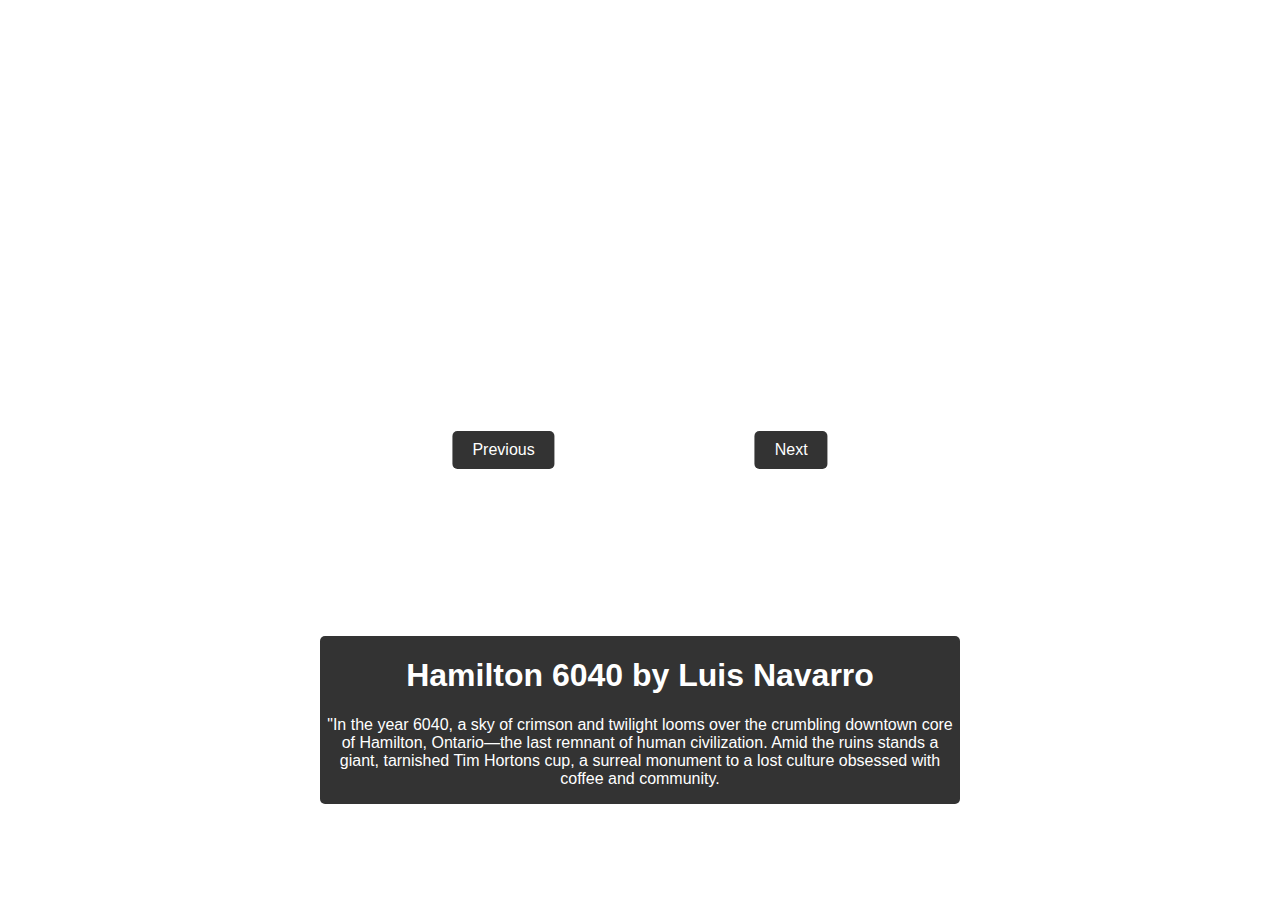
<file: index.html>
<!DOCTYPE html>
<html lang="en">
<head>
  <meta charset="UTF-8">
  <meta name="viewport" content="width=device-width, initial-scale=1.0">
  <link rel="stylesheet" href="styles.css">
  <script src="https://aframe.io/releases/1.6.0/aframe.min.js"></script>
  
</head>
<body>
  <!-- VR Scene -->
  <a-scene>

<a-assets>
<!-- A video of space asteroids -->
  <video 
  id="myAsteroidsVideo" 
  src="https://mediaart-3bb3.github.io/vr_assets_fall_2024/videos/asteroids.mp4" 
  loop="true"
  crossorigin="anonymous"
  ></video>

  <audio 
    src="https://mediaart-3bb3.github.io/vr_assets_fall_2024/audios/space-sounds.mp3" 
    loop="true"
    crossorigin="anonymous"
  ></audio>
  
</a-assets>

<!-- <a-entity environment="preset: yavapai; dressingAmount: 500;"></a-entity> -->
  

<!--  a custom sky playing the asteroids video from above -->
<a-sky src="#myAsteroidsVideo"></a-sky>

<!-- custom ground  -->
 <a-plane src="https://mediaart-3bb3.github.io/vr_assets_fall_2024/images/dry-ground.jpg" rotation="-90 0 0" 
width="1000" 
height="1000" 
material="repeat: 500 500 ;"
></a-plane>


<!-- external 3D model of a Hamilton alley from Polycam.com -->
<a-gltf-model 
src="https://mediaart-3bb3.github.io/vr_assets_fall_2024/3d-models/Rebbeca%20Street%20Alley.glb" 
position="11 1 -37.4" 
scale="0.5 0.5 0.5" 
rotation="0 80 0"
></a-gltf-model>


<!-- external 3D model of an abandoned building from Polycam.com -->
<a-gltf-model 
src="https://mediaart-3bb3.github.io/vr_assets_fall_2024/3d-models/abandoned-building.glb" 
position="-10 2 -50"  
rotation="-2 0 -2"
></a-gltf-model>

<!-- A 3D model of a Tim Hortons cup I made in Tinkercad -->
<a-gltf-model 
src="https://mediaart-3bb3.github.io/vr_assets_fall_2024/3d-models/tim-hortons-cup.glb" 
scale="0.5 0.5 0.5"
rotation="0 0 -30"
position="20 -5 -100"
animation="property:rotation; to: 0 0 -90; dur: 60000; loop: true"
></a-gltf-model>

<!-- An image of the Hamilton arches found online -->
<a-plane 
src="https://mediaart-3bb3.github.io/vr_assets_fall_2024/images/downtown_Hamilton_arch.png"
width="50" 
height="17"
position="0 7 -13"
material="transparent: true; alphaTest: 0.5;"
></a-plane>

</a-scene>


  <!-- Navigation UI -->
  <div class="ui-container">
    <button class="nav-button" id="prevButton">Previous</button>

    <!-- Centered Enter VR Button -->
    <div class="enter-vr-container">
      <a-enter-vr></a-enter-vr>
    </div>

    <button class="nav-button" id="nextButton">Next</button>
  </div>

  <div class="about">
    <h1> Hamilton 6040 by Luis Navarro</h1>
    <p>
    "In the year 6040, a sky of crimson and twilight looms over the crumbling downtown core of Hamilton, Ontario—the last remnant of human civilization. Amid the ruins stands a giant, tarnished Tim Hortons cup, a surreal monument to a lost culture obsessed with coffee and community. 
    </p>
  </div>
  <script src="scripts.js"></script>

  
</body>
</html>
</file>
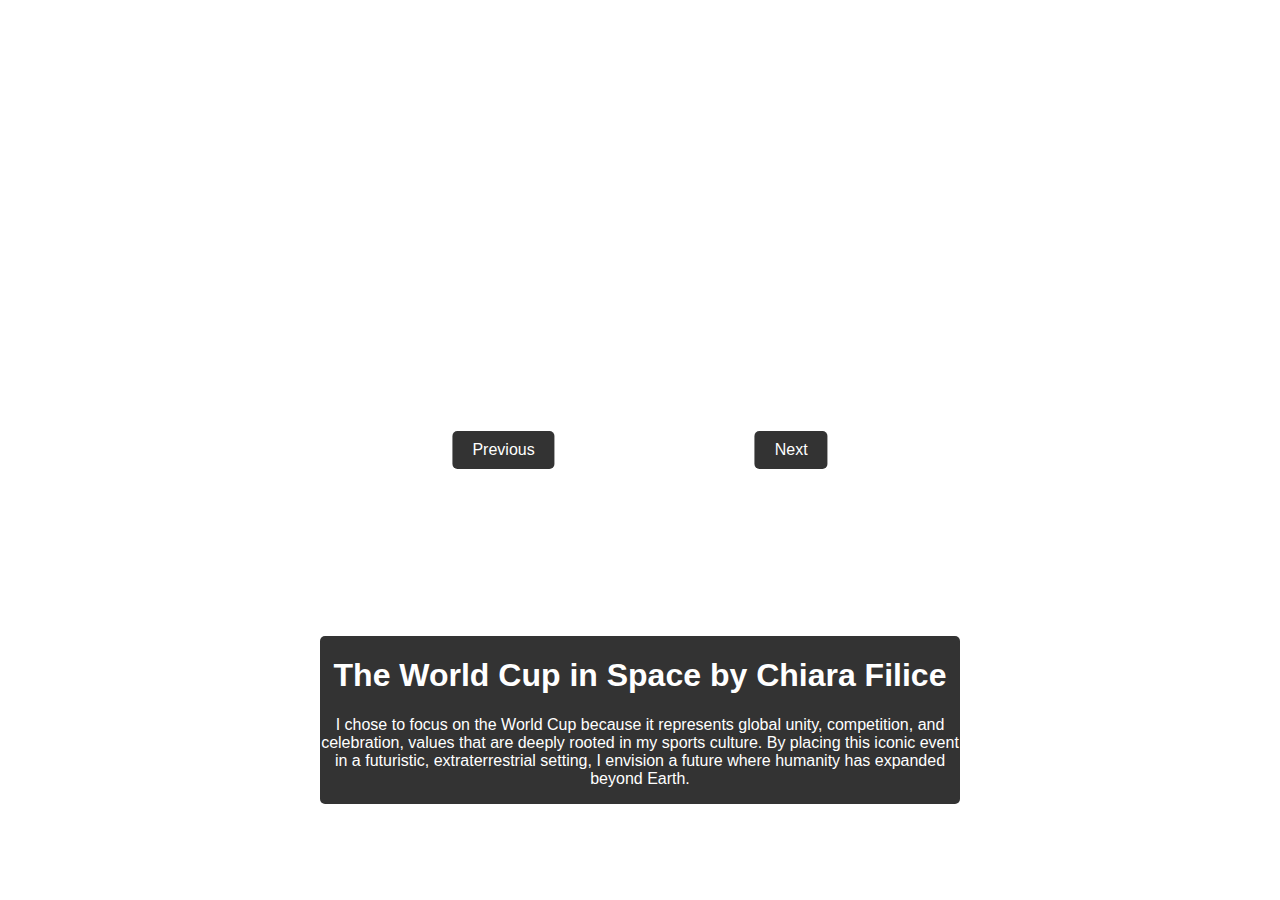
<file: soccerinthefuture.html>
<html>
<head>
  <script src="https://aframe.io/releases/1.6.0/aframe.min.js"></script>
    <link rel="stylesheet" href="styles.css">

</head>

<body>
  <a-scene>
    <!-- Space sky background -->
    <a-sky src="https://mediaart-3bb3.github.io/vr_assets_fall_2024/videos/space.mp4" rotation="0 -130 0"></a-sky>

    <!-- Single square plane representing the new ground -->
    <a-plane src="https://mediaart-3bb3.github.io/vr_assets_fall_2024/images/pexels-tomfisk-3507477.jpg" 
             rotation="-90 0 0" 
             width="100" 
             height="100" 
             material="shader: flat;">
    </a-plane>

    <!-- Larger animated World Cup trophy -->
    <a-gltf-model src="https://mediaart-3bb3.github.io/vr_assets_fall_2024/3d-models/Worldcup.glb" 
                   position="0 1.5 -3" 
                   scale="5.0 5.0 5.0" 
                   animation="property: rotation; to: 0 360 0; dur: 10000; loop: true">
    </a-gltf-model>

    <!-- Smaller Buffon advertisement -->
    <a-plane src="https://mediaart-3bb3.github.io/vr_assets_fall_2024/images/buffon%20worldcup.jpeg" 
             position="-2 1.2 -3" 
             rotation="0 0 0" 
             width="2" 
             height="1.5" 
             material="transparent: true; alphaTest: 0.5;">
    </a-plane>

    <!-- Audio Asset -->
    <a-assets>
      <audio id="soccerAudio" 
             src="https://mediaart-3bb3.github.io/vr_assets_fall_2024/audios/soccer-supporters-in-the-street.wav" 
             loop="true" 
             crossorigin="anonymous"></audio>
    </a-assets>
  </a-scene>


  <!-- Navigation UI -->
  <div class="ui-container">
    <button class="nav-button" id="prevButton">Previous</button>

    <!-- Centered Enter VR Button -->
    <div class="enter-vr-container">
      <a-enter-vr></a-enter-vr>
    </div>

    <button class="nav-button" id="nextButton">Next</button>
  </div>

   <div class="about">
    <h1>  The World Cup in Space by Chiara Filice</h1>
    <p>
I chose to focus on the World Cup because it represents global unity, competition, and celebration, values that are deeply rooted in my sports culture. By placing this iconic event in a futuristic, extraterrestrial setting, I envision a future where humanity has expanded beyond Earth.  
    </p>
   </div>
  
  <script src="scripts.js"></script>
  
</body>
</html>
</file>
<file: styles.css>
body {
    margin: 0;
    overflow: hidden;
    font-family: "Roboto", sans-serif;

  }

.about {
  text-align: center;
  background-color: #333;
  border-radius: 5px;
  color: white;
  position: absolute;
  top: 80%;
  left: 50%;
  transform: translate(-50%, -50%);
  z-index: 9999; /* Ensures the UI appears above the scene */

}


.ui-container {
  position: absolute;
  top: 50%;
  left: 50%;
  transform: translate(-50%, -50%);
  display: flex;
  align-items: center;
  z-index: 999; /* Ensures the UI appears above the scene */
}

.nav-button {
  background-color: #333;
  color: white;
  border: none;
  padding: 10px 20px;
  margin: 0 100px;
  border-radius: 5px;
  cursor: pointer;
  font-size: 16px;
}

.nav-button:hover {
  background-color: #555;
}

.a-enter-vr {
width:10%;
height: 20%;
/* background-color: red; */
margin-right: 40vw;
margin-bottom: 18vw;
z-index: 9999;         /* Ensures it is above other elements */
}

.a-enter-vr-button {
width: 150px;          /* Optional: Adjusts button size */
height: 150px;          /* Optional: Adjusts button size */
background-color: #333; /* Optional: Adds styling */
color: white;
font-size: 16px;
border-radius: 10px;
border: none;
cursor: pointer;
}

.a-enter-vr-button::before {
content: "Enter VR";   /* Adds text to the button */
display: block;        /* Ensures the text is properly displayed */
text-align: center;    /* Centers the text within the button */
}
</file>
